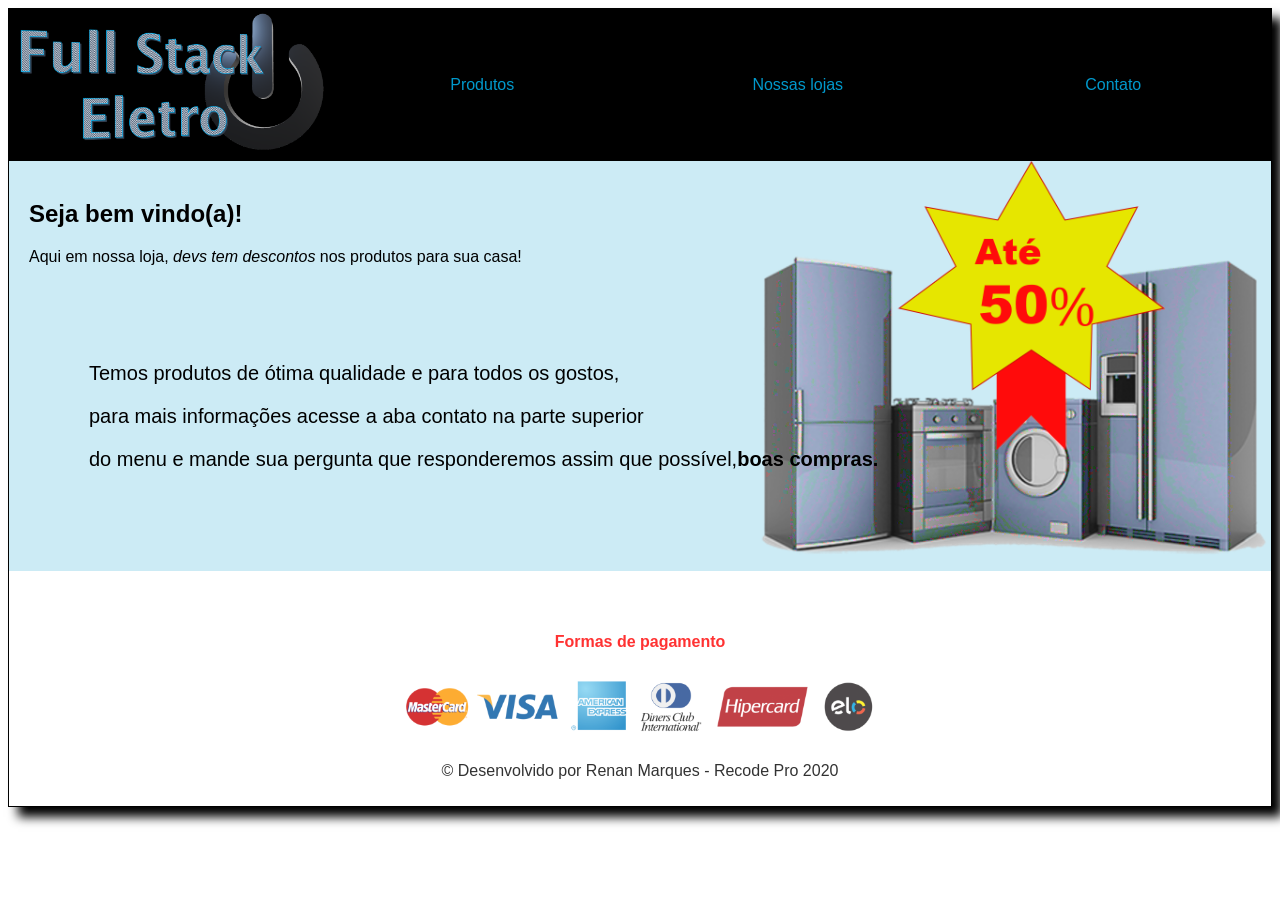
<file: index.html>
<!DOCTYPE html>
<html lang="pt-br">

<head>
	<meta charset="UTF-8">
	<title>Full Stack Eletro</title>
	<link rel="stylesheet" type="text/css" href="./css/estilo.css">
</head>

<body>
	<!-- Início do Menu -->
	<nav class="menu">
		<a href="index.html"><img id="logo" src="./imagens/logo.png" alt="Full Stack Eletro"
				title="logo full stack eletro"></a>
		<a href="produtos.html">Produtos</a>
		<a href="loja.html">Nossas lojas</a>
		<a href="contato.html">Contato</a>
	</nav>
	<!-- Fim do Menu -->
	<main id="pgInicial">
		<h2>Seja bem vindo(a)!</h2>
		<p>Aqui em nossa loja, <em>devs tem descontos</em> nos produtos para sua casa!</p>
		<div id="bemVindo">
			<p>Temos produtos de ótima qualidade e para todos os gostos,</p>
			<p>para mais informações acesse a aba contato na parte superior </p>
			<p>do menu e mande sua pergunta que responderemos assim que possível,<b>boas compras.</b></p>
		</div>
	</main>
	<br>
	<br>
	<footer>
		<figure id="pagamento">
			<figcaption><b>Formas de pagamento</b><br></figcaption>
			<img src="./imagens/formas.pagamentos.png" alt="Formas de pagamento" title="Formas de pagamento">
		</figure>
		<p>&copy; Desenvolvido por Renan Marques - Recode Pro 2020</p>

	</footer>

</body>

</html>
</file>
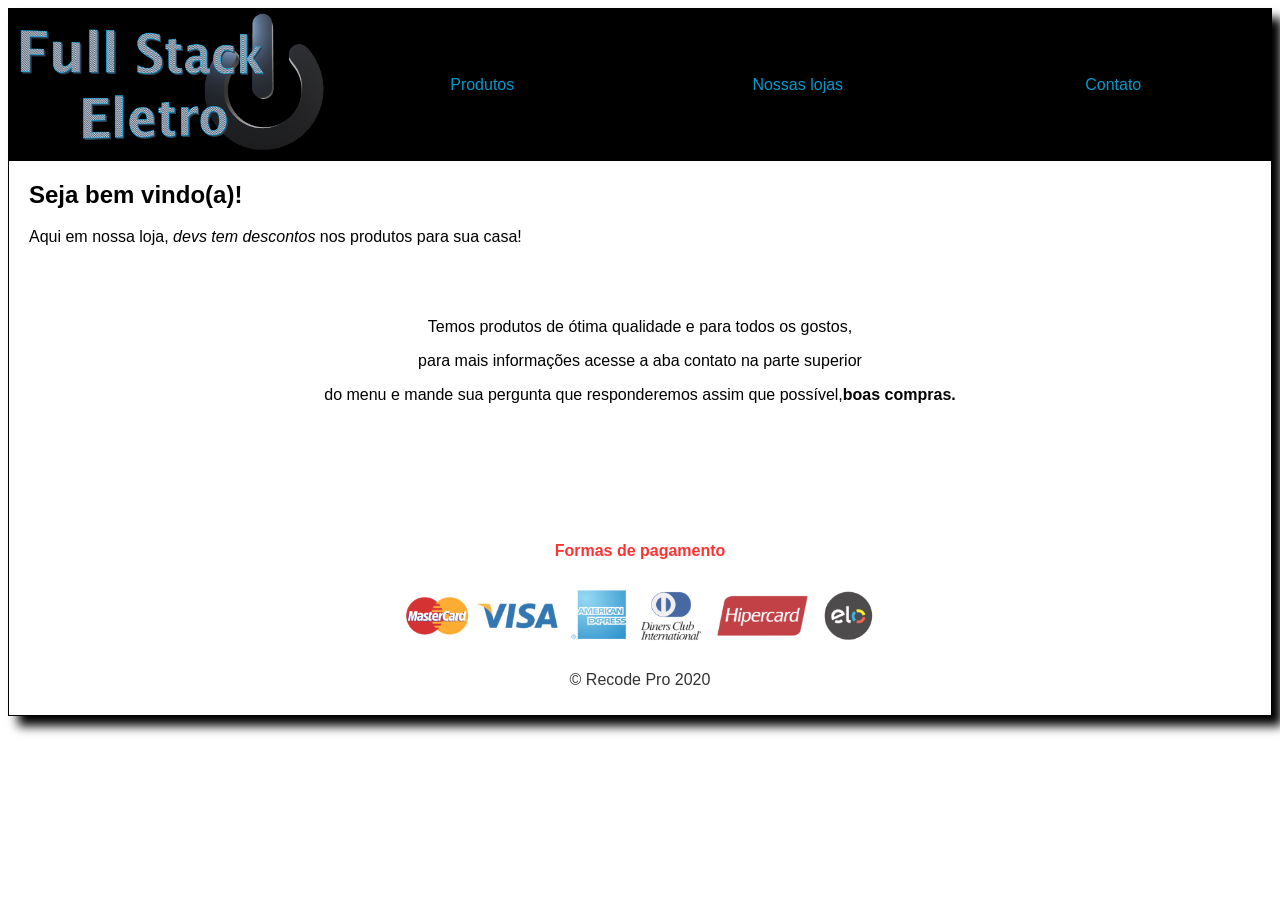
<file: HTML+CSS/index.html>
<!DOCTYPE html>
<html lang="pt-br">

<head>
	<meta charset="UTF-8">
	<title>Full Stack Eletro</title>
	<link rel="stylesheet" type="text/css" href="./css/estilo.css">
</head>

<body>
	<!-- Início do Menu -->
	<nav class="menu">
		<a href="index.html"><img id="logo" src="./imagens/logo.png" alt="Full Stack Eletro"
				title="logo full stack eletro"></a>
		<a href="produtos.html">Produtos</a>
		<a href="loja.html">Nossas lojas</a>
		<a href="contato.html">Contato</a>
	</nav>
	<!-- Fim do Menu -->
	<main>
		<h2>Seja bem vindo(a)!</h2>
		<p>Aqui em nossa loja, <em>devs tem descontos</em> nos produtos para sua casa!</p>
		<div id="bemVindo">
			<p>Temos produtos de ótima qualidade e para todos os gostos,</p>
			<p>para mais informações acesse a aba contato na parte superior </p>
			<p>do menu e mande sua pergunta que responderemos assim que possível,<b>boas compras.</b></p>
		</div>
	</main>
	<br>
	<br>
	<footer>
		<figure id="pagamento">
			<figcaption><b>Formas de pagamento</b><br></figcaption>
			<img src="./imagens/formas.pagamentos.png" alt="Formas de pagamento" title="Formas de pagamento">
		</figure>
		<p>&copy; Recode Pro 2020</p>

	</footer>

</body>

</html>
</file>
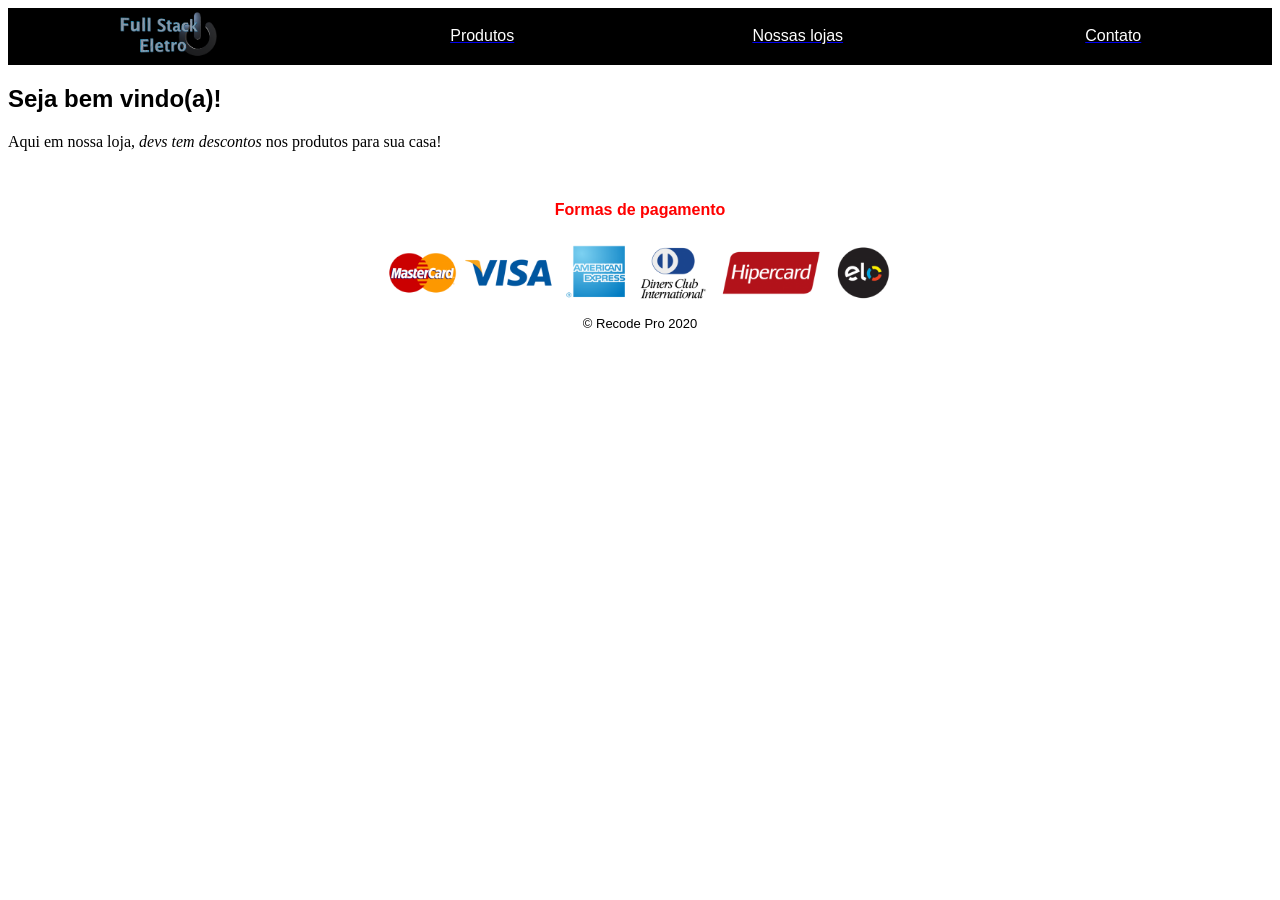
<file: HTML/index.html>
<!DOCTYPE html>
<html lang="pt-br">

<head>
	<meta charset="UTF-8">
	<title>Full Stack Eletro</title>
	<!-- <style>
		table,
		tr,
		td {
			border: 1px solid red;
		}
	</style> -->
</head>

<body>
	<!-- Início do Menu -->
	<table width="100%" bgcolor="black">
		<tr>
			<td align="center" width="25%"><a href="index.html">
					<font face="Arial" color="white"><img width="100px" src="./imagens/logo.png"
							alt="Full Stack Eletro"></font>
				</a></td>
			<td align="center" width="25%"><a href="produtos.html">
					<font face="Arial" color="white">Produtos</font>
				</a></td>
			<td align="center" width="25%"><a href="loja.html">
					<font face="Arial" color="white">Nossas lojas</font>
				</a></td> <!-- rowspan="2" ou colspan="2" -->
			<td align="center" width="25%"><a href="contato.html">
					<font face="Arial" color="white">Contato</font>
				</a></td>
		</tr>
	</table>
	<!-- Fim do Menu -->
	<h2>
		<font face="Arial">Seja bem vindo(a)!</font>
	</h2>
	<p>Aqui em nossa loja, <em>devs tem descontos</em> nos produtos para sua casa!</p>

	<br>
	<center>
		<span>
			<p>
				<font face="Arial" color="red"><b>Formas de pagamento</b></font>
			</p>
			<img width="40%" src="./imagens/formas.pagamentos.png" alt="Formas de pagamento">
		</span>
	</center>
	<center>
		<font face="Arial" size=2>&copy; Recode Pro 2020</font>
	</center>
</body>

</html>
</file>
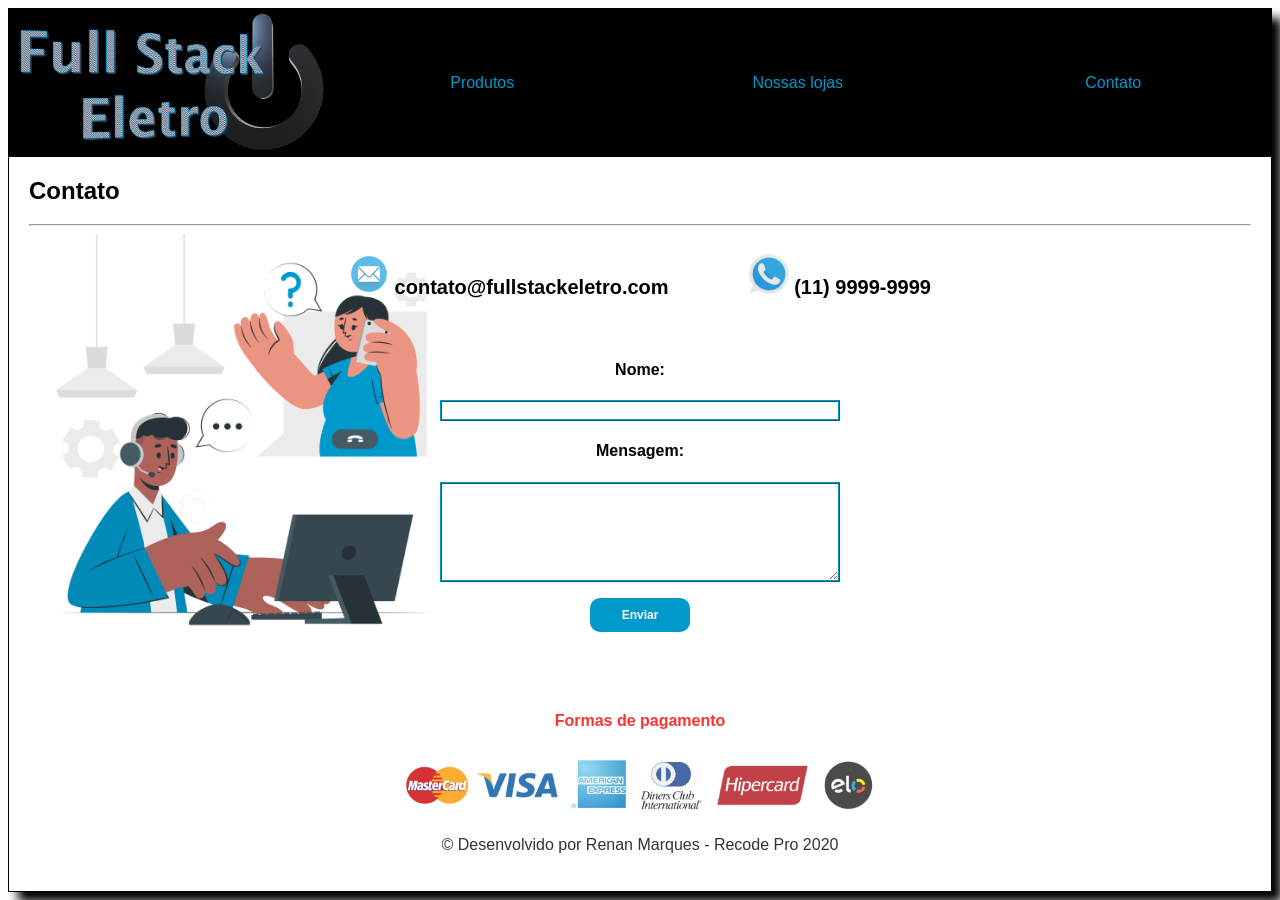
<file: contato.html>
<!DOCTYPE html5>
<html lang="pt-br">

<head>
	<meta charset="UTF-8">
	<title>Contato - Full Stack Eletro</title>
	<link rel="stylesheet" type="text/css" href="./css/estilo.css">
</head>

<body>
	<!-- Início do Menu -->
	<nav class="menu">
		<a href="index.html"><img id="logo" src="./imagens/logo.png" alt="Full Stack Eletro"
				title="logo full stack eletro"></a>
		<a href="produtos.html">Produtos</a>
		<a href="loja.html">Nossas lojas</a>
		<a href="contato.html">Contato</a>
	</nav>
	<!-- Fim do Menu -->
	<main>
		<header>
			<h2>Contato</h2>
			<hr>
		</header>

		<section id="secContatos">
			<div class="divContatos">
				<figure>
					<img class="iconeRS" src="./imagens/email.png" alt="Endereço de Mensagem" title="Ícone de envelope">
					<b>contato@fullstackeletro.com</b>
				</figure>
				<figure>
					<img class="iconeRS" src="./imagens/whatsapp.png" alt="Whatsapp" title="Ícone de Whatsapp">
					<b>(11) 9999-9999</b>
				</figure>
			</div>
			<form>
				<h4><label for="nome">Nome:</label> </h4>
				<input type="text" name="nome" class="form">
				<h4><label for="msg">Mensagem:</label> </h4>
				<textarea name="msg" class="form"></textarea>
				<p><button value="Enviar">Enviar</button></p>
			</form>
			<br>
		</section>
	</main>
	<footer>
		<figure id="pagamento">
			<figcaption><b>Formas de pagamento</b><br></figcaption>
			<img src="./imagens/formas.pagamentos.png" alt="Formas de pagamento" title="Formas de pagamento">
		</figure>
		<p>&copy; Desenvolvido por Renan Marques - Recode Pro 2020</p>

	</footer>
</body>

</html>
</file>
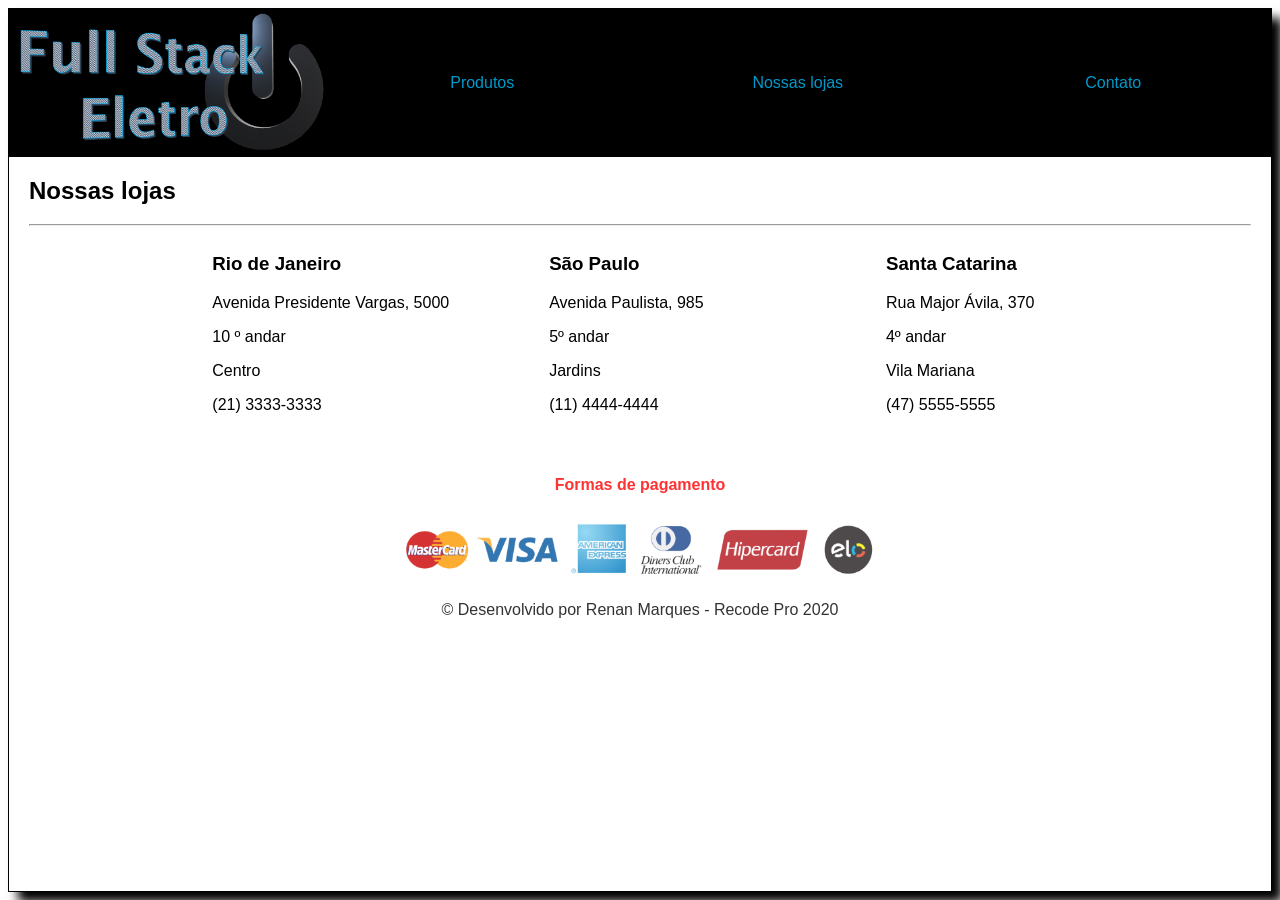
<file: loja.html>
<!DOCTYPE html5>
<html lang="pt-br">

<head>
	<meta charset="UTF-8">
	<title>Nossas lojas - Full Stack Eletro</title>
	<link rel="stylesheet" type="text/css" href="./css/estilo.css">
</head>

<body>
	<!-- Início do Menu -->
	<nav class="menu">
		<a href="index.html"><img id="logo" src="./imagens/logo.png" alt="Full Stack Eletro"
				title="logo full stack eletro"></a>
		<a href="produtos.html">Produtos</a>
		<a href="loja.html">Nossas lojas</a>
		<a href="contato.html">Contato</a>
	</nav>
	<!-- Fim do Menu -->
	<main>
		<header>
			<h2>Nossas lojas</h2>
			<hr>
		</header>

		<section id="secLojas">
			<div class="nossLojas">
				<h3>Rio de Janeiro</h3>
				<p>Avenida Presidente Vargas, 5000</p>
				<p>10 &ordm; andar</p>
				<p>Centro</p>
				<p>(21) 3333-3333</p>
			</div>
			<div class="nossLojas">
				<h3>São Paulo</h3>
				<p>Avenida Paulista, 985</p>
				<p>5&ordm; andar</p>
				<p>Jardins</p>
				<p>(11) 4444-4444</p>
			</div>
			<div class="nossLojas">
				<h3>Santa Catarina</h3>
				<p>Rua Major &Aacute;vila, 370</p>
				<p>4&ordm; andar</p>
				<p>Vila Mariana</p>
				<p>(47) 5555-5555</p>
			</div>
			<br>
		</section>
	</main>
	<footer>
		<figure id="pagamento">
			<figcaption><b>Formas de pagamento</b><br></figcaption>
			<img src="./imagens/formas.pagamentos.png" alt="Formas de pagamento" title="Formas de pagamento">
		</figure>
		<p>&copy; Desenvolvido por Renan Marques - Recode Pro 2020</p>

	</footer>
</body>

</html>
</file>
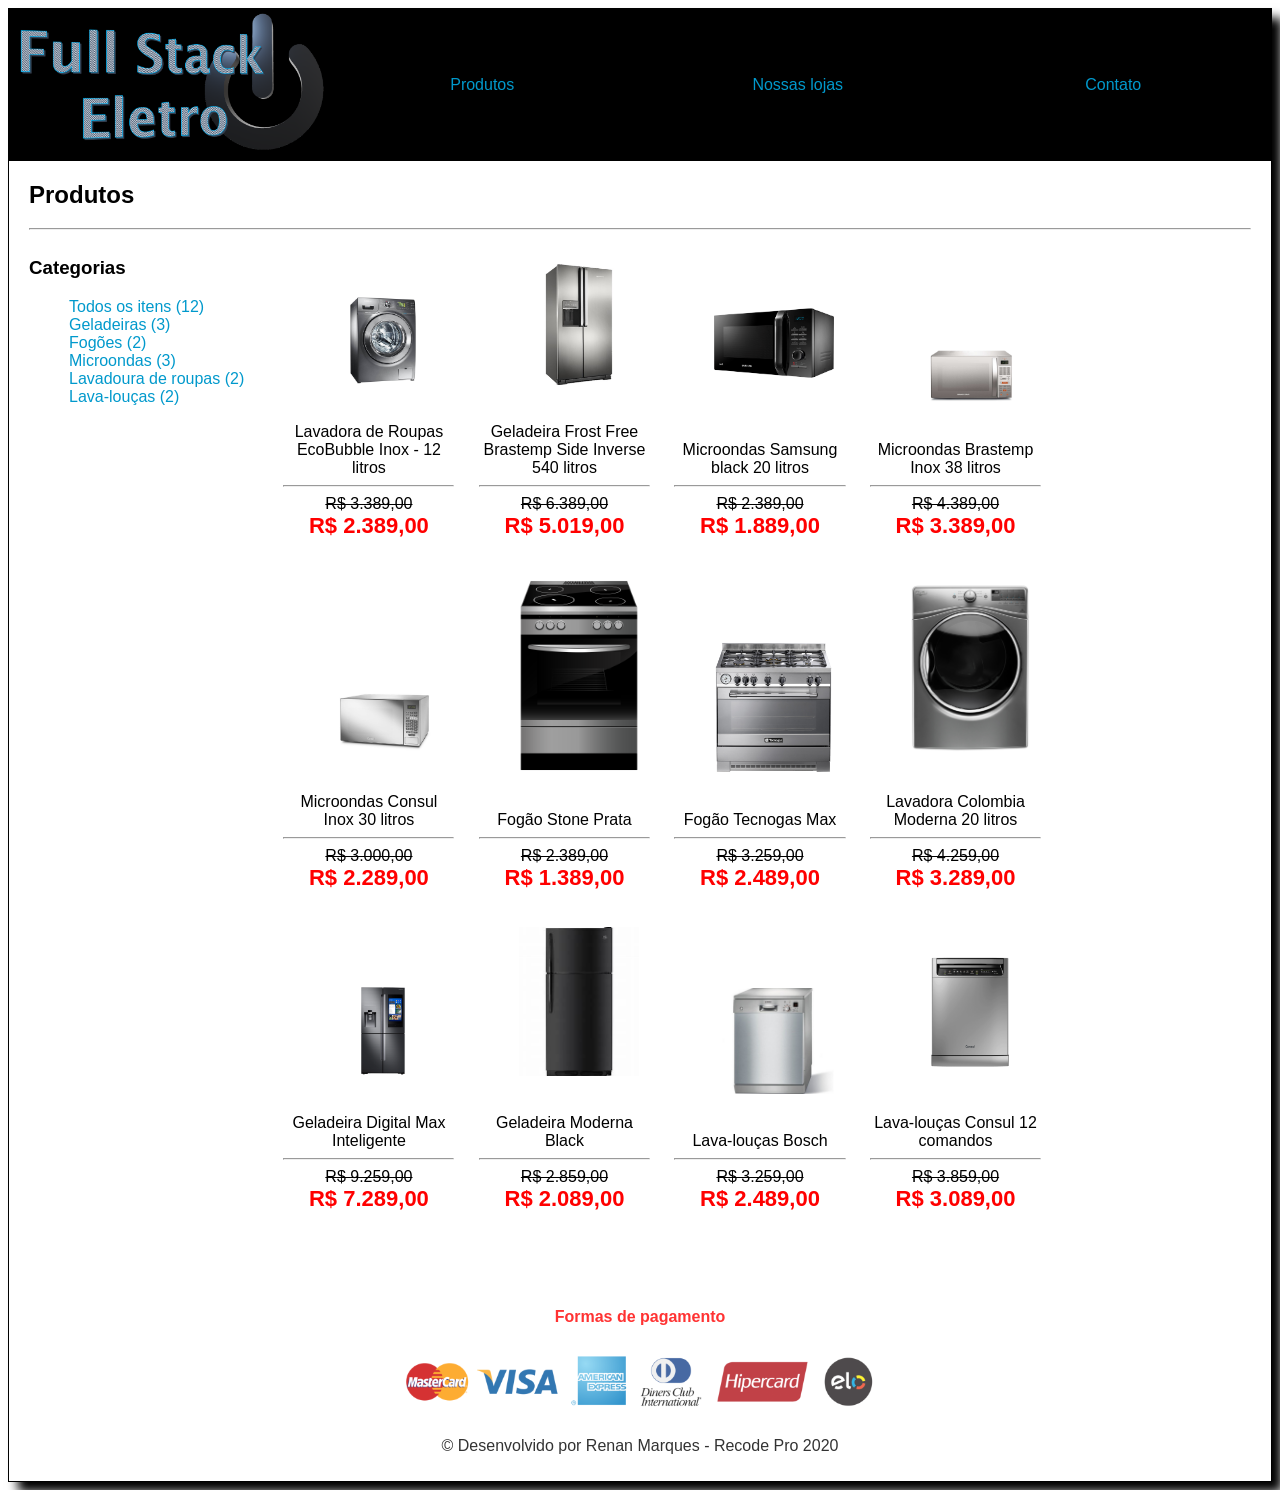
<file: produtos.html>
<!DOCTYPE html>
<html lang="pt-br">

<head>
    <meta charset="UTF-8">
    <title>Produtos - Full Stack Eletro</title>
    <link rel="stylesheet" type="text/css" href="./css/estilo.css">
    <script src="js/funcoes.js"></script>
</head>

<body>
    <!-- Início do Menu -->
    <nav class="menu">
        <a href="index.html"><img id="logo" src="./imagens/logo.png" alt="Full Stack Eletro"
                title="logo full stack eletro"></a>
        <a href="produtos.html">Produtos</a>
        <a href="loja.html">Nossas lojas</a>
        <a href="contato.html">Contato</a>
    </nav>
    <!-- Fim do Menu -->
    <main>
        <header>
            <h2>Produtos</h2>
            <hr>
        </header>
        <section>
            <aside id="categorias">
                <h3>Categorias</h3>
                <ul>
                    <li class="lista" id="listarTodos" onmouseout="limpar()" onmousemove="efeitoTela(this)" onclick="filtrarTodos()">Todos os itens (12)</li >
                    <li class="lista" id="listarGeladeira" onmouseout="limpar()" onmousemove="efeitoTela(this)" onclick="filtroCategoria('geladeira')">Geladeiras (3)</li >
                    <li class="lista" id="listarFogao" onmouseout="limpar()" onmousemove="efeitoTela(this)" onclick="filtroCategoria('fogao')">Fogões (2)</li >
                    <li class="lista" id="listarMicroondas" onmouseout="limpar()" onmousemove="efeitoTela(this)" onclick="filtroCategoria('microondas')">Microondas (3)</li >
                    <li class="lista" id="listarLavadora" onmouseout="limpar()" onmousemove="efeitoTela(this)" onclick="filtroCategoria('lavadora')">Lavadoura de roupas (2)</li >
                    <li class="lista" id="listarLavaLoucas" onmouseout="limpar()" onmousemove="efeitoTela(this)" onclick="filtroCategoria('lavaLoucas')">Lava-louças (2)</li>
                </ul>
            </aside>
            <div id="container">
                <div class="secProdutos" id="lavadora">
                    <figure>
                        <img onclick="exibirZoom(this)" class="imgProduto" id="photo1" src="./imagens/Produtos/lavadora_EcoBubble_Inox.jpg"
                            alt="Ilustração de uma Lavadora" title="Lavadora EcoBubble">
                    </figure>
                    <figcaption>
                        <br>
                        Lavadora de Roupas EcoBubble Inox - 12 litros
                        <hr>
                        <s>R$ 3.389,00</s><br>
                        <b class="precoDestaque">R$ 2.389,00</b>
                    </figcaption>
                </div>
                <div class="secProdutos" id="geladeira">
                    <figure>
                        <img onclick="exibirZoom(this)" class="imgProduto" id="photo2" src="./imagens/Produtos/geladeira_brastemp.jpg"
                            alt="Ilustração de uma Geladeira" title="Geladeira Brastemp">
                    </figure>
                    <figcaption>
                        <br>
                        Geladeira Frost Free Brastemp Side Inverse 540 litros
                        <hr>
                        <s>R$ 6.389,00</s><br>
                        <b class="precoDestaque">R$ 5.019,00</b>
                    </figcaption>
                </div>
                <div class="secProdutos" id="microondas">
                    <figure>
                        <img onclick="exibirZoom(this)" class="imgProduto" id="photo3" src="./imagens/Produtos/microondas_samsung_black10L.jpg"
                            alt="Ilustração de um Microondas" title="Microondas Samsung">
                    </figure>
                    <figcaption>
                        <br>
                        Microondas Samsung black 20 litros
                        <hr>
                        <s>R$ 2.389,00</s><br>
                        <b class="precoDestaque">R$ 1.889,00</b>
                    </figcaption>
                </div>
                <div class="secProdutos" id="microondas">
                    <figure>
                        <img onclick="exibirZoom(this)" class="imgProduto" id="photo4" src="./imagens/Produtos/microondas_brastemp_inox38L.jpg"
                            alt="Ilustração de um Microondas" title="Microondas Brastemp">
                    </figure>
                    <figcaption>
                        <br>
                        Microondas Brastemp Inox 38 litros
                        <hr>
                        <s>R$ 4.389,00</s><br>
                        <b class="precoDestaque">R$ 3.389,00</b>
                    </figcaption>
                </div>
                <div class="secProdutos" id="microondas">
                    <figure>
                        <img onclick="exibirZoom(this)" class="imgProduto" id="photo5" src="./imagens/Produtos/microondas_consul_inox30L.jpg"
                            alt="Ilustração de um Microondas" title="Microondas Consul">
                    </figure>
                    <figcaption>
                        <br>
                        Microondas Consul Inox 30 litros
                        <hr>
                        <s>R$ 3.000,00</s><br>
                        <b class="precoDestaque">R$ 2.289,00</b>
                    </figcaption>
                </div>
                <div class="secProdutos" id="fogao">
                    <figure>
                        <img onclick="exibirZoom(this)" class="imgProduto" id="photo6" src="./imagens/Produtos/fogao_stone_prata.jpg"
                            alt="Ilustração de um Fogão" title="Fogão Stone">
                    </figure>
                    <figcaption>
                        <br>
                        Fogão Stone Prata
                        <hr>
                        <s>R$ 2.389,00</s><br>
                        <b class="precoDestaque">R$ 1.389,00</b>
                    </figcaption>
                </div>
                <div class="secProdutos" id="fogao">
                    <figure>
                        <img onclick="exibirZoom(this)" class="imgProduto" id="photo7" src="./imagens/Produtos/fogao_tecnogas_max.jpg"
                            alt="Ilustração de um Fogão" title="Fogão Tecnogas">
                    </figure>
                    <figcaption>
                        <br>
                        Fogão Tecnogas Max
                        <hr>
                        <s>R$ 3.259,00</s><br>
                        <b class="precoDestaque">R$ 2.489,00</b>
                    </figcaption>
                </div>
                <div class="secProdutos" id="lavadora">
                    <figure>
                        <img onclick="exibirZoom(this)" class="imgProduto" id="photo8" src="./imagens/Produtos/lavadora_colombia_moderna.jpg"
                            alt="Ilustração de uma Lavadora" title="Lavadora Colombia">
                    </figure>
                    <figcaption>
                        <br>
                        Lavadora Colombia Moderna 20 litros
                        <hr>
                        <s>R$ 4.259,00</s><br>
                        <b class="precoDestaque">R$ 3.289,00</b>
                    </figcaption>
                </div>
                <div class="secProdutos" id="geladeira">
                    <figure>
                        <img onclick="exibirZoom(this)" class="imgProduto" id="photo9" src="./imagens/Produtos/geladeira_digitalmax.jpg"
                            alt="Ilustração de uma Geladeira" title="Geladeira Digital Max">
                    </figure>
                    <figcaption>
                        <br>
                        Geladeira Digital Max Inteligente
                        <hr>
                        <s>R$ 9.259,00</s><br>
                        <b class="precoDestaque">R$ 7.289,00</b>
                    </figcaption>
                </div>
                <div class="secProdutos" id="geladeira">
                    <figure>
                        <img onclick="exibirZoom(this)" class="imgProduto" id="photo10" src="./imagens/Produtos/geladeira_mod_black.jpg"
                            alt="Ilustração de uma Geladeira" title="Geladeira Moderna">
                    </figure>
                    <figcaption>
                        <br>
                        Geladeira Moderna Black
                        <hr>
                        <s>R$ 2.859,00</s><br>
                        <b class="precoDestaque">R$ 2.089,00</b>
                    </figcaption>
                </div>
                <div class="secProdutos" id="lavaLoucas">
                    <figure>
                        <img onclick="exibirZoom(this)" class="imgProduto" id="photo11" src="./imagens/Produtos/lavadora_de_louca_bosch.jpg"
                            alt="Ilustração de uma Lava-louças" title="Lava-louças Bosch">
                    </figure>
                    <figcaption>
                        <br>
                        Lava-louças Bosch
                        <hr>
                        <s>R$ 3.259,00</s><br>
                        <b class="precoDestaque">R$ 2.489,00</b>
                    </figcaption>
                </div>
                <div class="secProdutos" id="lavaLoucas">
                    <figure>
                        <img onclick="exibirZoom(this)" class="imgProduto" id="photo12" src="./imagens/Produtos/lavadora_de_louca_consul.jpg"
                            alt="Ilustração de uma Lava-louças" title="Lava-louças Consul">
                    </figure>
                    <figcaption>
                        <br>
                        Lava-louças Consul 12 comandos
                        <hr>
                        <s>R$ 3.859,00</s><br>
                        <b class="precoDestaque">R$ 3.089,00</b>
                    </figcaption>
                </div>
            </div>
            <br>
        </section>
    </main>
    <footer>
        <figure id="pagamento">
            <figcaption><b>Formas de pagamento</b><br></figcaption>
            <img src="./imagens/formas.pagamentos.png" alt="Formas de pagamento" title="Formas de pagamento">
        </figure>
        <p>&copy; Desenvolvido por Renan Marques - Recode Pro 2020</p>

    </footer>
</body>

</html>
</file>
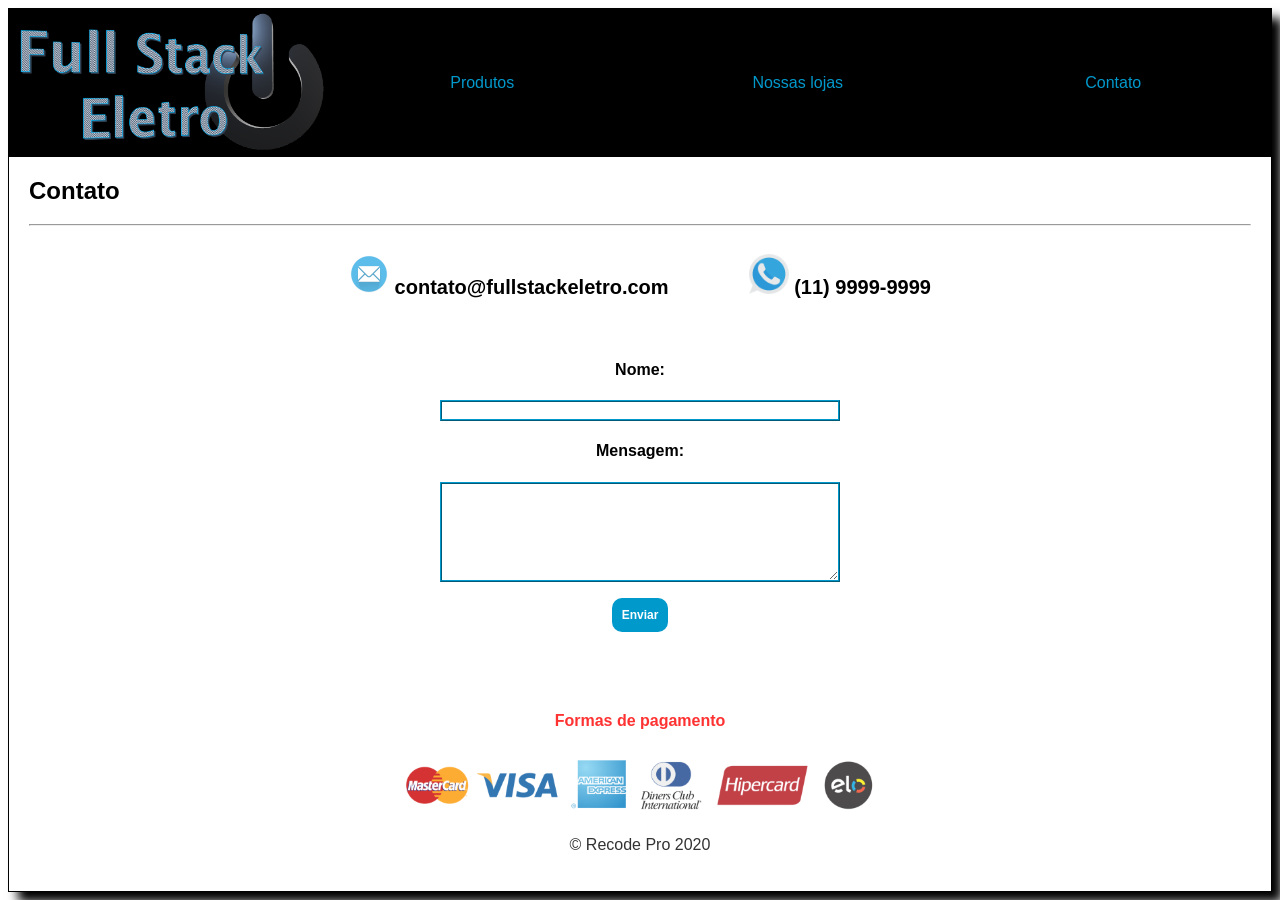
<file: HTML+CSS/contato.html>
<!DOCTYPE html5>
<html lang="pt-br">

<head>
	<meta charset="UTF-8">
	<title>Contato - Full Stack Eletro</title>
	<link rel="stylesheet" type="text/css" href="./css/estilo.css">
</head>

<body>
	<!-- Início do Menu -->
	<nav class="menu">
		<a href="index.html"><img id="logo" src="./imagens/logo.png" alt="Full Stack Eletro"
				title="logo full stack eletro"></a>
		<a href="produtos.html">Produtos</a>
		<a href="loja.html">Nossas lojas</a>
		<a href="contato.html">Contato</a>
	</nav>
	<!-- Fim do Menu -->
	<main>
		<header>
			<h2>Contato</h2>
			<hr>
		</header>

		<section>
			<div class="divContatos">
				<figure>
					<img class="iconeRS" src="./imagens/email.png" alt="Endereço de Mensagem" title="Ícone de envelope">
					<b>contato@fullstackeletro.com</b>
				</figure>
				<figure>
					<img class="iconeRS" src="./imagens/whatsapp.png" alt="Whatsapp" title="Ícone de Whatsapp">
					<b>(11) 9999-9999</b>
				</figure>
			</div>
			<form>
				<h4><label for="nome">Nome:</label> </h4>
				<input type="text" name="nome" class="form">
				<h4><label for="msg">Mensagem:</label> </h4>
				<textarea name="msg" class="form"></textarea>
				<p><button value="Enviar">Enviar</button></p>
			</form>
			<br>
		</section>
	</main>
	<footer>
		<figure id="pagamento">
			<figcaption><b>Formas de pagamento</b><br></figcaption>
			<img src="./imagens/formas.pagamentos.png" alt="Formas de pagamento" title="Formas de pagamento">
		</figure>
		<p>&copy; Recode Pro 2020</p>

	</footer>
</body>

</html>
</file>
<file: css/estilo.css>
body {
    font-family: Arial, Helvetica, sans-serif;
    border: 1px solid black;
    box-shadow: 10px 10px 10px black;
}
/* Index */
main {
    margin: 20px;
}
#pgInicial {
    background-color: rgba(0, 154, 204, 0.2);
    margin: 0px;
    padding: 20px;
    background-image: url("../imagens/equipamentos-descontos.png");
    background-position: right;
    background-size: contain;
    background-repeat: no-repeat;
    background-blend-mode: hue;
}
#bemVindo {
    padding: 60px;
    font-size: 20px;
    text-align: left;
}
#pagamento {
    color: red;
    text-align: center;
}
#pagamento img {
    padding-top: 20px;
    width: 40%;
}
.menu {
    width: 100%;
    background-color: black;
    display: flex;
    align-items: center;
    /* justify-content: space-around; */
    /* line-height: 100px; */
    box-sizing: border-box;
}
.menu a {
    color: #0099cc;
    text-decoration: none;
    text-align: center;
    width: 25%;
    cursor: pointer;
}
.menu a:hover{
    color: white;
}
#logo {
    width: 100%;
}
footer {
    font-size: 16px;
    text-align: center;
    width: 100%;
    padding-top: 10px;
    padding-bottom: 10px;
    background-color: rgb(0,0,0,0);
    opacity: 0.8;
    color: black;
}
/* Produtos */
#container {
    width: 70%;
    display: inline-block;
    font-size: 16px;
    padding-bottom: 40px;
}
.secProdutos {
    width: 20%;
    text-align: center;
    display: inline-block;
    margin: 10px;
}
.lista {
    list-style-type: none;
}
#categorias {
    width: 20%;
    text-align: left;
    float: left;
    cursor: pointer;
    color: #0099cc;
}
#categorias h3 {
    color: black;
}
.imgProduto {
    width: 120px;
    cursor: pointer;
}
.precoDestaque {
    font-size: 22px;
    color: red;
}
/* Contato */
#secContatos {
    background-image: url("../imagens/Callcenter-cuate.png");
    background-repeat: no-repeat;
    background-position: left;
    background-size: contain;
}
.divContatos {
    display: flex;
    width: 100%;
    box-sizing: border-box;
    justify-content: center;
    font-size: 20px;
}
.iconeRS {
    width: 40px;
}
.form {
    width: 400px;
    border: 2px ridge #0099cc;
    text-align: center;
}
form {
    text-align: center;
    padding-top: 20px ;
}
textarea{
    height: 100px;
}
form button{
    font-size: 12px;
    font-weight: bold;
    width: 100px;
    background-color: #0099cc;
    border: 0;
    border-radius: 10px 10px 10px 10px;
    color: white;
    padding: 10px;
}
/* Loja */
#secLojas { 
    text-align: left;
    padding-left: 15%;
}
.nossLojas {
    width: 32%;
    display: inline-block;
}
</file>
<file: HTML+CSS/css/estilo.css>
body {
    font-family: Arial, Helvetica, sans-serif;
    border: 1px solid black;
    box-shadow: 10px 10px 10px black;
}
/* Index */
main {
    margin: 20px;
}
#bemVindo {
    padding: 40px;
    text-align: center;
}
#pagamento {
    color: red;
    text-align: center;
}
#pagamento img {
    padding-top: 20px;
    width: 40%;
}
.menu {
    width: 100%;
    background-color: black;
    display: flex;
    align-items: center;
    /* justify-content: space-around; */
    /* line-height: 100px; */
    box-sizing: border-box;
}
.menu a {
    color: #0099cc;
    text-decoration: none;
    text-align: center;
    width: 25%;
}
#logo {
    width: 100%;
}
footer {
    font-size: 16px;
    text-align: center;
    width: 100%;
    padding-top: 10px;
    padding-bottom: 10px;
    background-color: rgb(0,0,0,0);
    opacity: 0.8;
    color: black;
}
/* Produtos */
#container {
    width: 70%;
    display: inline-block;
    font-size: 16px;
    padding-bottom: 40px;
}
.secProdutos div {
    width: 20%;
    text-align: center;
    display: inline-block;
    margin: 10px;
}
#categorias {
    width: 20%;
    text-align: left;
    float: left;
}
.imgProduto {
    width: 120px;
}
.precoDestaque {
    font-size: 22px;
    color: red;
}
/* Contato */
.divContatos {
    display: flex;
    width: 100%;
    box-sizing: border-box;
    justify-content: center;
    font-size: 20px;
}
.iconeRS {
    width: 40px;
}
.form {
    width: 400px;
    border: 2px ridge #0099cc;
    text-align: center;
}
form {
    text-align: center;
    padding-top: 20px ;
}
textarea{
    height: 100px;
}
button{
    font-size: 12px;
    font-weight: bold;
    background-color: #0099cc;
    border: 0;
    border-radius: 10px 10px 10px 10px;
    color: white;
    padding: 10px;
}
/* Loja */
#secLojas { 
    text-align: left;
    padding-left: 15%;
}
.nossLojas {
    width: 32%;
    display: inline-block;
}
</file>
